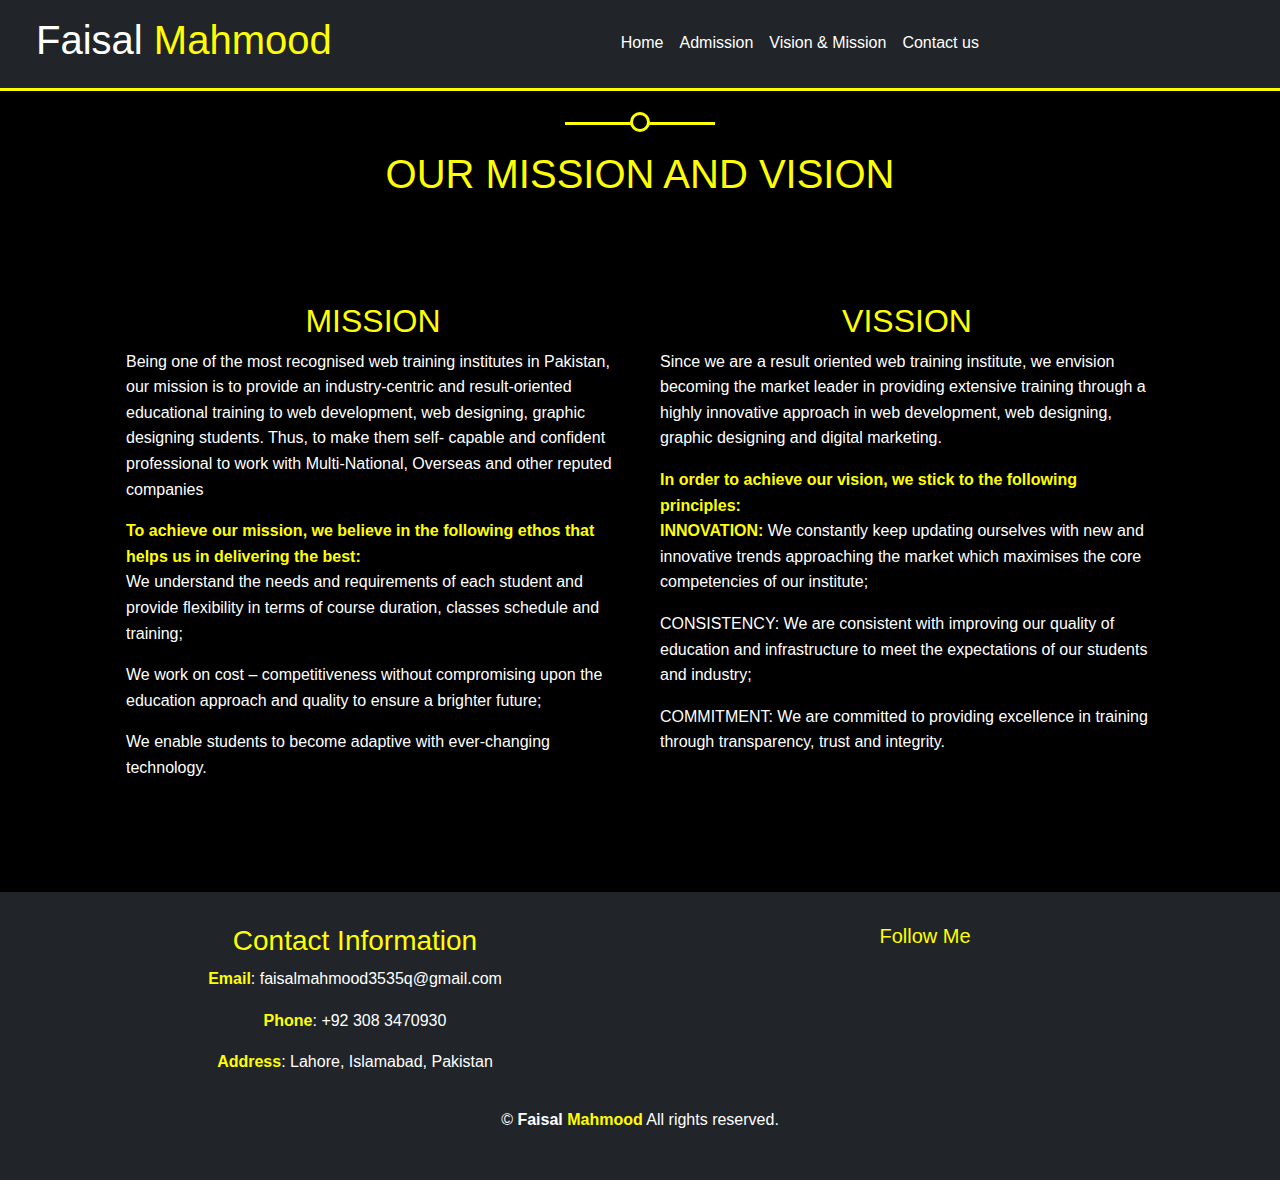
<file: mission.html>
<!DOCTYPE html>
<html lang="en">

<head>
    <!DOCTYPE html>
    <html lang="en">

    <head>
        <meta charset="UTF-8">
        <meta name="viewport" content="width=device-width, initial-scale=1">
        
        <!-- Meta Description -->
        <meta name="description"
            content="Faisal Mahmood, HR Manager and Web Developer, offers professional online web development courses at Faisal Online Web Development Academy. Learn HTML, CSS, JavaScript, and more with expert guidance. Join today to enhance your web development skills.">
        
        <!-- Meta Author -->
        <meta name="author" content="Faisal Mahmood, HR Manager, Web Developer, Faisal Online Web Development Academy">
        
        <!-- Canonical Tag -->
        <link rel="canonical" href="https://faisal-mahmood123.github.io/web-development.github.io/">
        
        <!-- Open Graph (OG) Tags for social media sharing -->
        <meta property="og:title" content="Faisal Online Web Development Academy - Learn Web Development Online">
        <meta property="og:description"
            content="Join Faisal Online Web Development Academy for expert-led web development courses. Learn HTML, CSS, JavaScript, and more with Faisal Mahmood, a professional web developer and HR Manager. Start your web development journey today.">
        <meta property="og:image"
            content="https://faisal-mahmood123.github.io/web-development.github.io/images/onlinecourse.jpg">
        <meta property="og:url" content="https://faisal-mahmood123.github.io/web-development.github.io/">
        <meta property="og:type" content="website">
        
        <!-- LinkedIn and Facebook Profile Links -->
        <meta property="og:profile:first_name" content="Faisal">
        <meta property="og:profile:last_name" content="Mahmood">
        <meta property="og:linkedin" content="https://www.linkedin.com/in/faisal-mahmood-183111246/">
        <meta property="og:facebook" content="https://www.facebook.com/share/rQVdccvQveFHdQrp/">
        

        <!-- Portfolio URL for Google and SEO -->
        <meta property="og:portfolio" content="https://faisal-mahmood123.github.io/web-development.github.io/">
        <meta name="google-site-verification" content="MSZiK0AQNrzvmxfH3fm5AVI0uSigMcB3YMXUMybyJeM" />
        <!-- External Stylesheets -->
        <link rel="stylesheet" href="https://cdnjs.cloudflare.com/ajax/libs/animate.css/3.7.2/animate.min.css"
            integrity="sha512-doJrC/ocU8VGVRx3O9981+2aYUn3fuWVWvqLi1U+tA2MWVzsw+NVKq1PrENF03M+TYBP92PnYUlXFH1ZW0FpLw=="
            crossorigin="anonymous" referrerpolicy="no-referrer" />
        <link rel="stylesheet" href="https://cdnjs.cloudflare.com/ajax/libs/animate.css/4.1.1/animate.min.css">
        <link href="https://cdn.jsdelivr.net/npm/bootstrap@5.3.0/dist/css/bootstrap.min.css" rel="stylesheet">
        <script src="https://cdn.jsdelivr.net/npm/bootstrap@5.3.0/dist/js/bootstrap.bundle.min.js"></script>
        <link rel="stylesheet" href="./style.css">
        <link rel="icon" type="image/webp" href="/images/favcon.webp">
        <!-- JQuery and Font Awesome -->
        <script src="https://ajax.googleapis.com/ajax/libs/jquery/3.6.4/jquery.min.js"></script>
        <link rel="stylesheet" href="https://cdnjs.cloudflare.com/ajax/libs/font-awesome/6.4.0/css/all.min.css"
            integrity="sha512-iecdLmaskl7CVkqkXNQ/ZH/XLlvWZOJyj7Yy7tcenmpD1ypASozpmT/E0iPtmFIB46ZmdtAc9eNBvH0H/ZpiBw=="
            crossorigin="anonymous" referrerpolicy="no-referrer" />

        <script src="https://code.jquery.com/jquery-3.6.0.min.js"></script>
        <title>Web Development Online Courses - Learn HTML, CSS, JavaScript</title>
    </head>
 <!-- Google Tag Manager -->
 <script>(function (w, d, s, l, i) {
    w[l] = w[l] || []; w[l].push({
        'gtm.start':
            new Date().getTime(), event: 'gtm.js'
    }); var f = d.getElementsByTagName(s)[0],
        j = d.createElement(s), dl = l != 'dataLayer' ? '&l=' + l : ''; j.async = true; j.src =
            'https://www.googletagmanager.com/gtm.js?id=' + i + dl; f.parentNode.insertBefore(j, f);
})(window, document, 'script', 'dataLayer', 'GTM-KG5BLZG7');</script>
<!-- End Google Tag Manager -->
<!-- Google tag (gtag.js) -->
<script async src="https://www.googletagmanager.com/gtag/js?id=G-QWBBFERQSY"></script>
<script>
window.dataLayer = window.dataLayer || [];
function gtag() { dataLayer.push(arguments); }
gtag('js', new Date());

gtag('config', 'G-QWBBFERQSY');
</script>
<script type="application/ld+json">
    {
      "@context": "https://schema.org",
      "@type": "Person",
      "name": "Faisal Mahmood",
      "jobTitle": "HR Manager & Web Developer",
      "url": "https://faisal-mahmood123.github.io/web-development.github.io/",
      "sameAs": [
        "https://www.linkedin.com/in/faisal-mahmood-183111246/",
        "https://www.facebook.com/faisalmahmood"
      ],
      "image": [
        "https://faisal-mahmood123.github.io/web-development.github.io/images/mine-pic.jpg",
        "https://faisal-mahmood123.github.io/web-development.github.io/images/edited.jpg",
        "https://faisal-mahmood123.github.io/web-development.github.io/images/sitImage.jpg",
        "https://faisal-mahmood123.github.io/web-development.github.io/images/faisal-111.jpg",
        "https://faisal-mahmood123.github.io/web-development.github.io/images/webportfolio.jpg",
        "https://faisal-mahmood123.github.io/web-development.github.io/images/services.jpg"
      ],
      "description": "Faisal Mahmood is an experienced HR Manager and Web Developer offering expertise in talent acquisition, employee management, and business solutions."
    }
    </script>
    
    
</head>

<body>
    <!-- Google Tag Manager (noscript) -->
    <noscript><iframe src="https://www.googletagmanager.com/ns.html?id=GTM-KG5BLZG7" height="0" width="0"
            style="display:none;visibility:hidden"></iframe></noscript>
    <!-- End Google Tag Manager (noscript) -->

    <!-- End Google Tag Manager (noscript) -->
    <nav class="navbar navbar-expand-lg navbar-dark bg-dark fixed-top">
        <div class="container-fluid py-2">
            <h1 class="text-white ms-4">Faisal <span class="myColor">Mahmood</span></h1>

            <button class="navbar-toggler" type="button" data-bs-toggle="collapse" data-bs-target="#navbarNav"
                aria-controls="navbarNav" aria-expanded="false" aria-label="Toggle navigation">
                <span class="navbar-toggler-icon"></span>
            </button>
            <div class="collapse navbar-collapse" id="navbarNav">
                <ul class="navbar-nav mx-auto text-center">
                    <li class="nav-item">
                        <a class="nav-link active" href="./index.html">Home</a>
                    </li>
                    <li class="nav-item">
                        <a class="nav-link active" href="./admission.html">Admission</a>
                    </li>

                    <li class="nav-item">
                        <a class="nav-link active" href="./mission.html">Vision & Mission</a>
                    </li>
                    <li class="nav-item">
                        <a class="nav-link active"
                            href="https://faisal-mahmood-developer.github.io/faisalmahmood.github.io/"
                            target="_blank">Contact us</a>
                    </li>
                </ul>
            </div>
        </div>
    </nav>
    <div id="myDemo"></div>
    <br>
    <div class="container-fluid p-5  mt-5">
        <div class="line">
            <span></span>
        </div>
        <br>
        <h1 class="text-center myColor">OUR MISSION AND VISION</h1>
    </div>
    <div class="container p-5 mb-5">
        <div class="row">
            <div class="col-md mx-2">
                <h2 class="myColor text-center">MISSION</h2>
                <P>Being one of the most recognised web training institutes in Pakistan, our mission is to provide
                    an industry-centric and result-oriented educational training to web development, web designing,
                    graphic designing students. Thus, to make
                    them self- capable and confident professional to work with Multi-National,
                    Overseas and other reputed companies</P>
                <b class="myColor">To achieve our mission, we believe in the following ethos that helps us in delivering
                    the best:</b>

                <p>We understand the needs and requirements of each student and provide
                    flexibility in terms of course duration, classes schedule and training;</p>
                <p>
                    We work on cost – competitiveness without compromising upon the
                    education approach and quality to ensure a brighter future;
                </p>
                <p>
                    We enable students to become adaptive with ever-changing technology.
                </p>

            </div>
            <div class="col-md mx-2">
                <h2 class="myColor text-center">VISSION</h2>
                <P>Since we are a result oriented web training institute, we envision becoming the market leader in
                    providing extensive training through
                    a highly innovative approach in web development,
                    web designing, graphic designing and digital marketing.</P>
                <b class="myColor">In order to achieve our vision, we stick to the following principles:</b>

                <p> <b class="myColor">INNOVATION:</b> We constantly keep updating ourselves with new and innovative
                    trends approaching
                    the market which maximises the core competencies of our institute;</p>
                <p> CONSISTENCY: We are consistent with improving our quality of education and infrastructure to meet
                    the
                    expectations of our students and industry;</p>
                <p> COMMITMENT: We are committed to providing excellence in training through transparency, trust and
                    integrity.</p>

            </div>
        </div>
    </div>




    <footer class="bg-dark text-white text-center py-4 mt-5">
        <div class="container py-2">
            <div class="row">
                <div class="col-md-6">
                    <h3 class="myColor">Contact Information</h3>
                    <p><b class="myColor">Email</b>: <a href="mailto:faisalmahmood3535@gmail.com">faisalmahmood3535q@gmail.com</a></p>
                    <p><b class="myColor">Phone</b>: +92 308 3470930</p>
                    <p><b class="myColor">Address</b>: Lahore, Islamabad, Pakistan</p>
                </div>
                <div class="col-md-6">
                    <h5 class="myColor">Follow Me</h5>
                    <br>
                    <span><a href="https://www.facebook.com/profile.php?id=100009174911917&mibextid=ZbWKwL"
                            target="_blank"><i class="fa-brands fa-facebook mx-2"></i></a></span>
                    <span><a href="https://www.linkedin.com/in/faisal-mahmood-183111246/" target="_blank"><i
                                class="fa-brands fa-linkedin mx-2"></i></a></span>
                    <span><a href="https://instagram.com/faisalmahmood786q" target="_blank"> <i
                                class="fa-brands fa-instagram mx-2"></i></a></span>
                    <span><a href="https://api.whatsapp.com/send?phone=923083470930" target="_blank"><i
                                class="fab fa-whatsapp mx-2"></i></a></span><br>

                </div>
            </div>
            <div class="mt-3">
                <p>&copy; <span id="currentYear"></span> <b><span>Faisal</span> <span class="myColor">Mahmood</span></b>
                    All rights reserved.</p>
            </div>
            <a href="#myDemo"><i class="fas fa-arrow-circle-up"></i></a>
        </div>
    </footer>
</body>

</html>
</file>
<file: style.css>
/* General Reset */
* {
  margin: 0;
  padding: 0;
  box-sizing: border-box;
}

/* Body Styles */
body {
  background-color: black;
  color: white;
  margin: 0;
  font-family: Arial, sans-serif;
  line-height: 1.6;
}

/* Link Styles */
a {
  text-decoration: none;
  color: white;
  transition: all 0.3s ease-in-out;
}

/* Navbar Styles */
nav {
  border-bottom: 3px solid yellow;
  background-color: black;
  position: fixed;
  width: 100%;
  top: 0;
  z-index: 10;
}

.navbar-nav .nav-link {
  color: white;
  border-bottom: 2px solid transparent;
  transition: border-bottom 0.3s ease-in-out;
}

.navbar-nav .nav-link:hover {
  border-bottom: 2px solid yellow;
}

.navbar-toggler {
  border-color: white;
}

.navbar-toggler-icon {
  color: white;
}

/* Heading Highlight Class */
.myColor {
  color: yellow;
}

/* Button Styles */
.btn {
  display: inline-block;
  height: auto;
  width: 180px;
  background-image: linear-gradient(to right, #90bc0d, #eded56);
  color: black;
  border: 2px solid white;
  border-radius: 50px;
  text-align: center;
  font-size: 16px;
  transition: all 0.3s ease-in-out;
}

.btn:hover {
  color: white;
  border: 2px solid yellow;
  background-image: linear-gradient(to right, #c0dc6e, #575732);
}

/* Icon Styles */
i {
  font-size: 25px;
  color: yellow;
}

/* Card Styles */
.card {
  border-radius: 10px;
  background-color: rgb(33, 37, 41);
  color: white;
  box-shadow: 0 4px 8px rgba(0, 0, 0, 0.2);
  padding: 16px;
  text-align: center;
  transition: border 0.3s ease-in-out;
}
ul, li {list-style-type: none;}

.myUnordered:hover {
  background-color: #717171;
}
.card:hover {
  border: 2px solid yellow;
}

/* Form Styles */
.myForm {
  background-color: rgb(33, 37, 41);
  border: none;
  border-bottom: 2px solid yellow;
  color: white;
}

.myForm:focus {
  border-bottom: 2px solid yellow;
}

input::placeholder,
textarea::placeholder {
  color: white;
}

/* Line Design */
.line {
  width: 150px;
  margin: auto;
  height: 3px;
  background: yellow;
  position: relative;
}

.line span {
  width: 20px;
  height: 20px;
  border: 3px solid yellow;
  position: absolute;
  top: -10px;
  left: 50%;
  transform: translateX(-50%);
  border-radius: 50%;
  background: black;
}

/* Slideshow Styles */
.slideshow-container {
  position: relative;
  background: rgb(33, 37, 41);
}

.mySlides {
  display: none;
  padding: 80px;
  text-align: center;
}

.prev,
.next {
  cursor: pointer;
  position: absolute;
  top: 50%;
  padding: 16px;
  color: #888;
  font-weight: bold;
  font-size: 20px;
  user-select: none;
}

.prev:hover,
.next:hover {
  background-color: rgba(0, 0, 0, 0.8);
  color: white;
}

.next {
  right: 0;
}

/* Dots */
.dot-container {
  text-align: center;
  padding: 20px;
  background: rgb(33, 37, 41);
}

.dot {
  cursor: pointer;
  height: 15px;
  width: 15px;
  margin: 0 2px;
  background-color: #bbb;
  border-radius: 50%;
  display: inline-block;
  transition: background-color 0.3s ease-in-out;
}

.dot:hover {
  background-color: #717171;
}

/* Quote and Author Styling */
q {
  font-style: italic;
}

.author {
  color: cornflowerblue;
}

/* Progress Bar */
.progress-bar {
  background-image: linear-gradient(to right, #90bc0d, #eded56);
}

/* Responsive Image */
.responsive-image {
  max-width: 100%;
  height: auto;
}

/* Media Queries */
@media (max-width: 768px) {
  .responsive-image {
      height: 500px;
  }

  .carousel-caption {
      padding: 0;
      margin-bottom: 10px;
  }

  .mycontainer {
      padding: 0;
      font-size: 15px;
  }
}

@media (min-width: 769px) and (max-width: 1024px) {
  .carousel-caption {
      margin-top: 10%;
  }

  .mycontainer {
      padding: 10px;
      font-size: 20px;
  }
}

@media (min-width: 1025px) {
  .carousel-caption {
      margin-bottom: 20%;
  }

  .mycontainer {
      padding: 10px;
      font-size: 20px;
  }

  .myButton {
      margin-top: 3%;
  }
}


/* Smartphones */
@media (max-width: 576px) {
  .animated {
      animation: none !important;
  }
}

/* Tablets and small laptops */
@media (max-width: 768px) {
  .animated {
      animation: none !important;
  }
}

/* Larger tablets and smaller desktops */
@media (max-width: 992px) {
  .animated {
      animation: none !important;
  }
}


.visually-hidden {
  position: absolute;
  left: -9999px; /* Pushes content off-screen */
  width: 1px;
  height: 1px;
  overflow: hidden;
}
</file>
